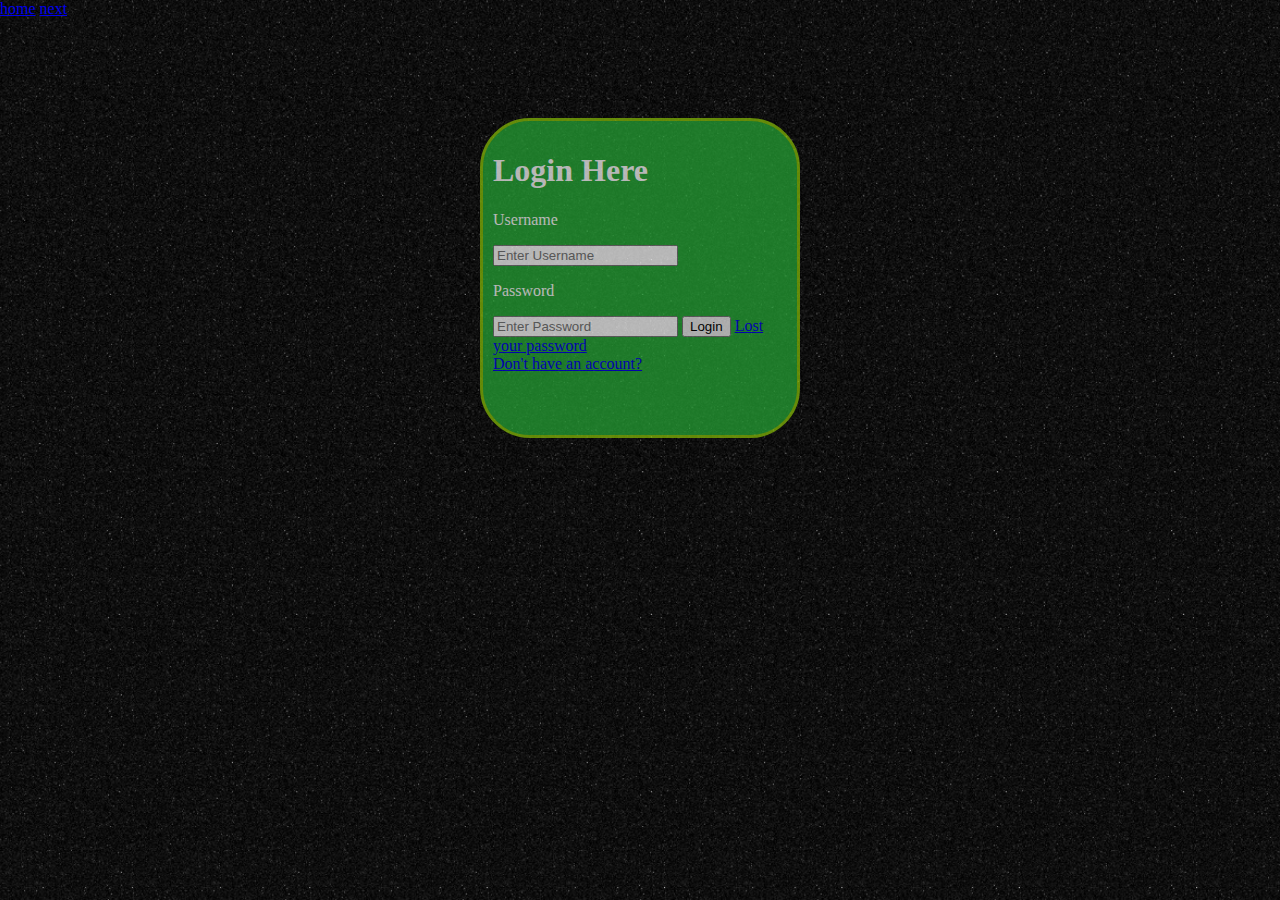
<file: Opencv website1/index.html>
<html>
    <head>
        <title>
            Login Page Form
        </title>
        
                
        <link rel="stylesheet" type="text/css" href="style.css">
        <body>
            
            <a href="front.html" target="_blank">home</a>
            <a href="main.html"> next</a>
            <div class="rcorners1"> 
                <h1>Login Here</h1>
                <form>
                    <p>  Username</p>
                    <input type="text" name="" placeholder="Enter Username">
                    <p>Password</p>
                    <input type="text" password="" placeholder="Enter Password">
                    <input type="submit" name="" value="Login">
                    <a href="#"> Lost your password</a><br>
                    <a href="#">Don't have an account?</a>

                    
                </form>
            </div>

        </body>
    </head>
</html>
</file>
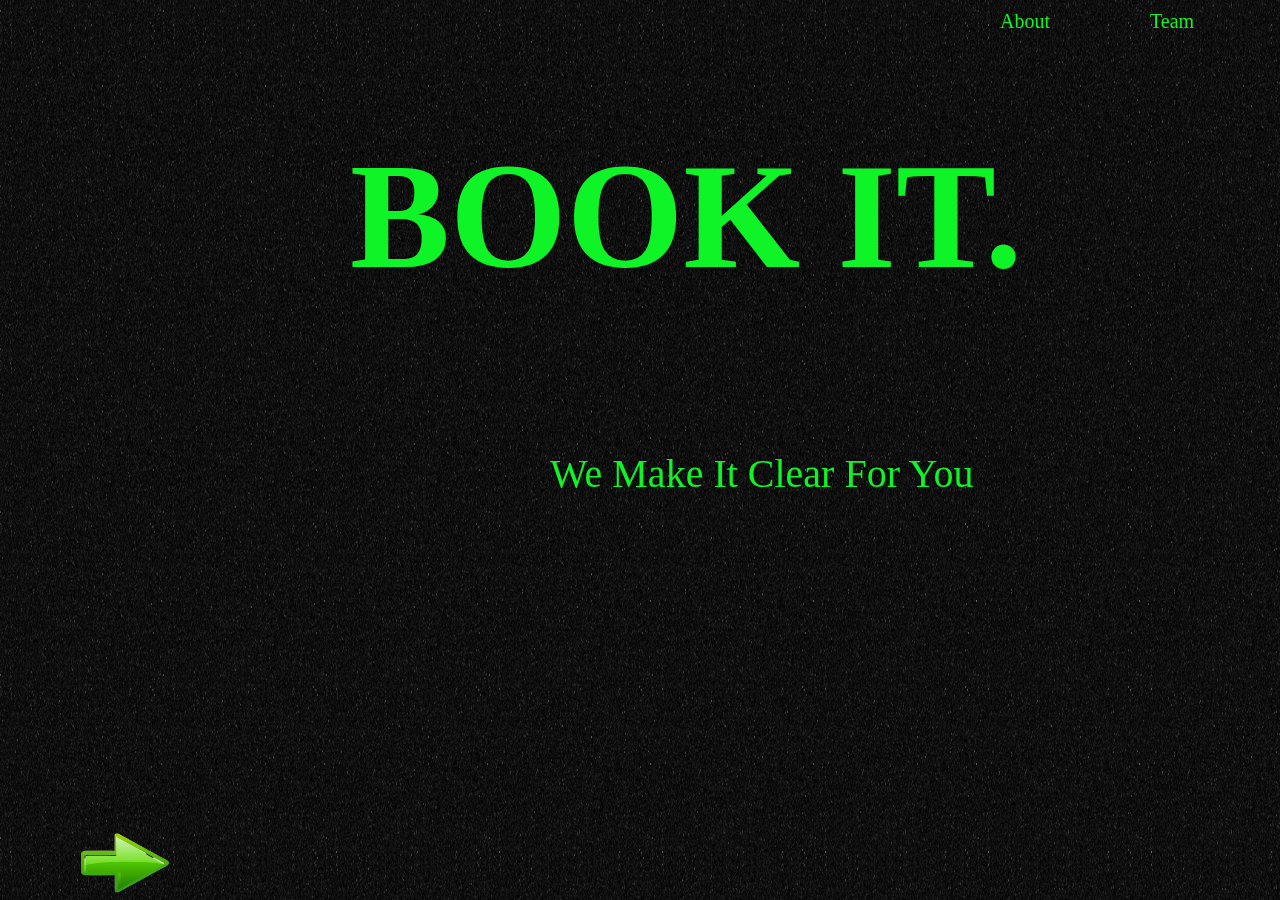
<file: Opencv website1/front.html>
<html>
    <head>
        <title>Cover Page</title>
        <link href="http://fonts.cdnfonts.com/css/morganite" rel="stylesheet">
        <link rel="stylesheet" type="text/css" href="style1.css">
        <body>
            <div id="container">
                <a href="index.html">
                <img  src="arrow1.png"
                width=150" height="70">
                </a>
                <h1>BOOK IT.</h1>
                <p1>We Make It Clear For You</p1>
                <p2>About</p2>
                <p3>Team</p3>
                <p4>Contact</p4>
                

            </div>   
        
        </body>
    </head>
</html>
</file>
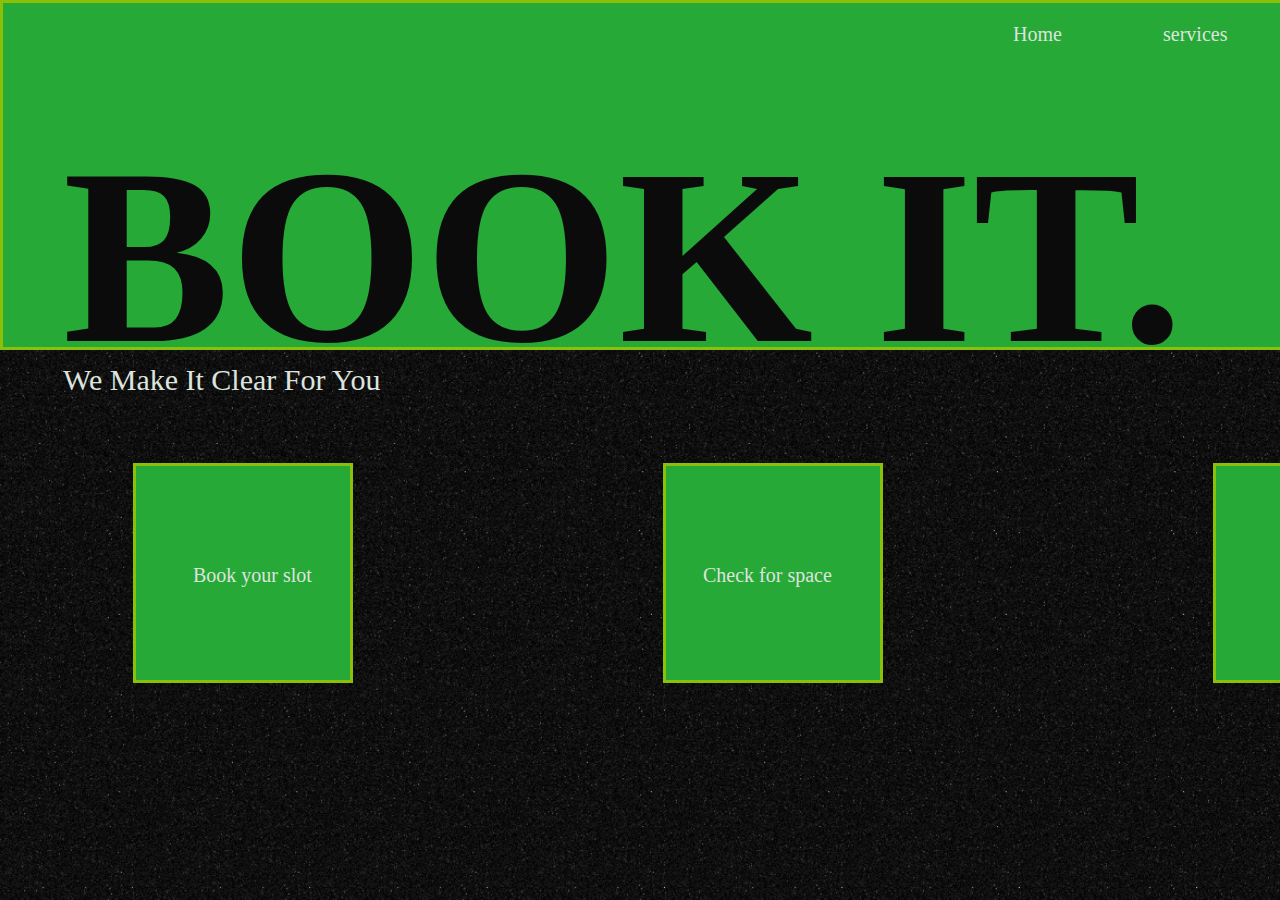
<file: Opencv website1/main.html>
<html>
    <head>
        <title>
            Main page
        </title>
        <link rel="stylesheet" type="text/css" href="style3.css">
        <link href="http://fonts.cdnfonts.com/css/morganite" rel="stylesheet">
        <body>

            <div class="firstbox">
                <h1>BOOK IT.</h1>
                <p1>Home</p1>
                <p2>services</p2>
                <p3>FAQ</p3>
                <p4>We Make It Clear For You</p4>
            <div class="box1"></div>
            <div class="box2"></div>
            <div class="box3"></div>
                <p5>Book your slot</p5>
                <p6>Check for space</p6>
                <p7><a href="main2.html"> View it</a></p7>
                
                
            
        </body>
    </head>
</html>
</file>
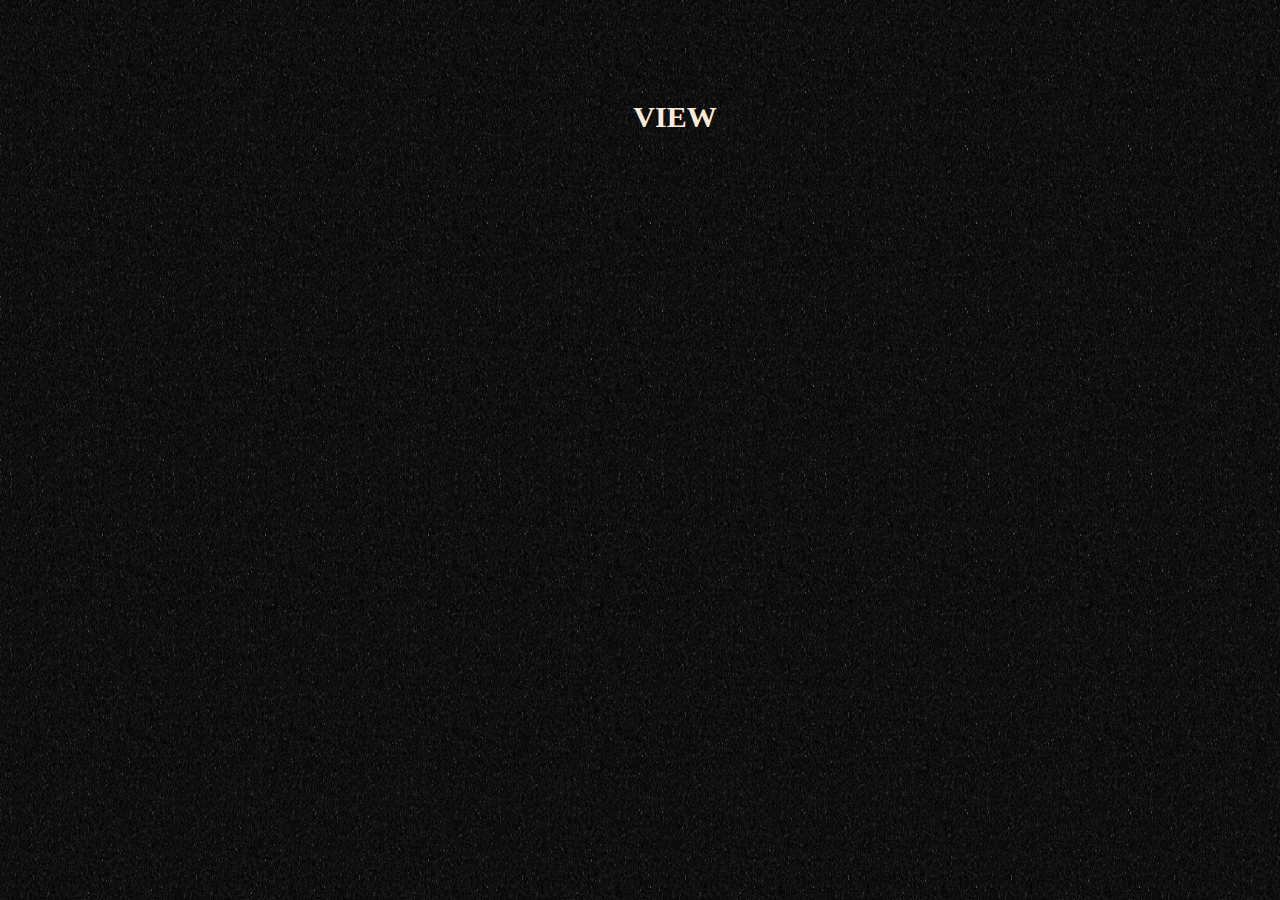
<file: Opencv website1/main2.html>
<!DOCTYPE html>
<html lang="en">
<head>
    
    <title>Mainpage2</title>
    
    <link rel="stylesheet" type="text/css" href="style4.css">

</head>
<body>
    <h1>VIEW</h1>
    
</body>
</html>
</file>
<file: Opencv website1/style.css>
body{
    margin: 0;
    padding: 0;
    background:url(backimg.jpeg);
    background-size: cover;
    background-position: center;
    font-family: roboto;


}

.rcorners1 {
    border-radius: 50px;
    background: #73AD21;
    padding: 20px; 
    width: 200px;
    height: 150px;  
    position: relative;
    transform:translate(-50,-50);
    box-sizing: border-box;
    display: block;
    margin-left: auto;
    margin-right: auto;
    border: 3px solid #8AC007;
    margin-bottom: auto;
    padding: 10px;
    width: 320px;
    height: 320px;
    bottom: -100px;
    background: #27a937;
    color: #fff;
    opacity: 0.7;
  }

.h1{
    margin-right: 30px;
    margin: 0;
    padding: 0 0 20px;
    text-align: center;
    font-size: 22px;
    
}
</file>
<file: Opencv website1/style1.css>
body{
    margin: 0;
    padding: 0;
    background:url(backimg.jpeg);
    background-size: initial ;
    background-position: center;
    font-family: roboto;
    width: 100%;
    height: 100vh;
    background-color: #0000;
    position: fixed;
    top: 0;
    bottom: 0;

}

h1{
    text-align: center;
    font-size: 150px;
    color: #0ff426;
    font-family: morganite;
    position: absolute;
    margin-bottom: 500px;
    margin-top: 130px;
    margin-bottom: 10px;
    margin-right: 90px;
    margin-left: 350px;
}
p1{
    text-align: center;
    font-size: 40px;
    color: #0ff426;
    font-family: morganite;
    position: absolute;
    margin-top: 450px;
    margin-bottom: 10px;
    margin-right: 180px;
    margin-left: 550px;
}
a{
    margin:0;
    position: absolute;
    top: 92%;
    left:50;
}
p2{
    
    font-size: 20px;
    position: absolute;
    margin-top: 10px;
    margin-bottom: 10px;
    margin-right: 10px;
    margin-left: 1000px;
    color: #0ff426;
    
}
p3{
    
    font-size: 20px;
    position: absolute;
    margin-top: 10px;
    margin-bottom: 10px;
    margin-right: 10px;
    margin-left: 1150px;
    color: #0ff426;
    

}
p4{
    
    font-size: 20px;
    position: absolute;
    margin-top: 10px;
    margin-bottom: 10px;
    margin-right: 10px;
    margin-left: 1300px;
    color: #0ff426;
    
}
</file>
<file: Opencv website1/style3.css>
body{
    margin: 0;
    padding: 0;
    background:url(backimg.jpeg);
    background-size: cover;
    background-position: center;
    font-family: roboto;


}
.firstbox{
    
    width: 1700px;
    height: 350px;
    background: #27a937;
    color: #fff;
    position: relative;
    transform:translate(-50,-50);
    box-sizing: border-box;
    display: block;
    margin-left: auto;
    margin-right: auto;
    border: 3px solid #8AC007;
    margin-bottom: auto;
    padding: 10px;

}
h1{
    text-align: center;
    font-size: 250px;
    color: #0b0b0b;
    font-family: morganite;
    position: absolute;
    margin-bottom: 500px;
    margin-top: 100px;
    margin-bottom: 10px;
    margin-right: 180px;
    margin-left: 50px;
}
p1{
    font-size: 20px;
    position: absolute;
    margin-top: 10px;
    margin-bottom: 10px;
    margin-right: 10px;
    margin-left: 1000px;
    color: #dde4de;
}
p2{
    font-size: 20px;
    position: absolute;
    margin-top: 10px;
    margin-bottom: 10px;
    margin-right: 10px;
    margin-left: 1150px;
    color: #dde4de;
}
p3{
    font-size: 20px;
    position: absolute;
    margin-top: 10px;
    margin-bottom: 10px;
    margin-right: 10px;
    margin-left: 1300px;
    color: #dde4de;
}
p4{
    text-align: center;
    font-size: 30px;
    color: #dde4de;
    font-family: morganite;
    position: absolute;
    margin-top: 350px;
    margin-bottom: 10px;
    margin-right: 180px;
    margin-left: 50px;
}
.box1{
    width: 220px;
    height: 220px;
    bottom: -450px;
    background: #27a937;
    color: #fff;
    position: relative;
    transform:translate(-50,-50);
    box-sizing: border-box;
    display: block;
    margin-left: 120px;
    margin-right: 180px;
    border: 3px solid #8AC007;
    margin-bottom: 10px;
    padding: 10px;
}
.box2{
    width: 220px;
    height: 220px;
    bottom: -220px;
    background: #27a937;
    color: #fff;
    position: relative;
    transform:translate(-50,-50);
    box-sizing: border-box;
    display: block;
    margin-left: 650px;
    margin-right: 180px;
    border: 3px solid #8AC007;
    margin-bottom: 10px;
    padding: 10px;
}
.box3{
    width: 220px;
    height: 220px;
    bottom: 10px;
    background: #27a937;
    color: #fff;
    position: relative;
    transform:translate(-50,-50);
    box-sizing: border-box;
    display: block;
    margin-left: 1200px;
    margin-right: 180px;
    border: 3px solid #8AC007;
    margin-bottom: 10px;
    padding: 10px;
} 
p5{
    
    font-size: 20px;
    bottom: -250;
    position: absolute;
    margin-top: 30px;
    margin-bottom: 10px;
    margin-right: 10px;
    margin-left: 180px;
    color: #dde4de;
}
p6{
    
    font-size: 20px;
    bottom: -250;
    position: absolute;
    margin-top: 10px;
    margin-bottom: 10px;
    margin-right: 30px;
    margin-left: 690px;
    color: #dde4de;
}
p7{
    
    font-size: 20px;
    bottom: -250;
    position: absolute;
    margin-top: 30px;
    margin-bottom: 10px;
    margin-right: 10px;
    margin-left: 1270px;
    color: #dde4de;
}
</file>
<file: Opencv website1/style4.css>
body{
    margin: 0;
    padding: 0;
    background:url(backimg.jpeg);
    background-size: cover;
    background-position: center;
    font-family: roboto;

}

h1{
    text-align: center;
    font-size: 30px; 
    color: antiquewhite;
    margin-bottom: 500px;
    margin-top: 100px;
    margin-bottom: 10px;
    margin-right: 180px;
    margin-left: 250px;
}
</file>
